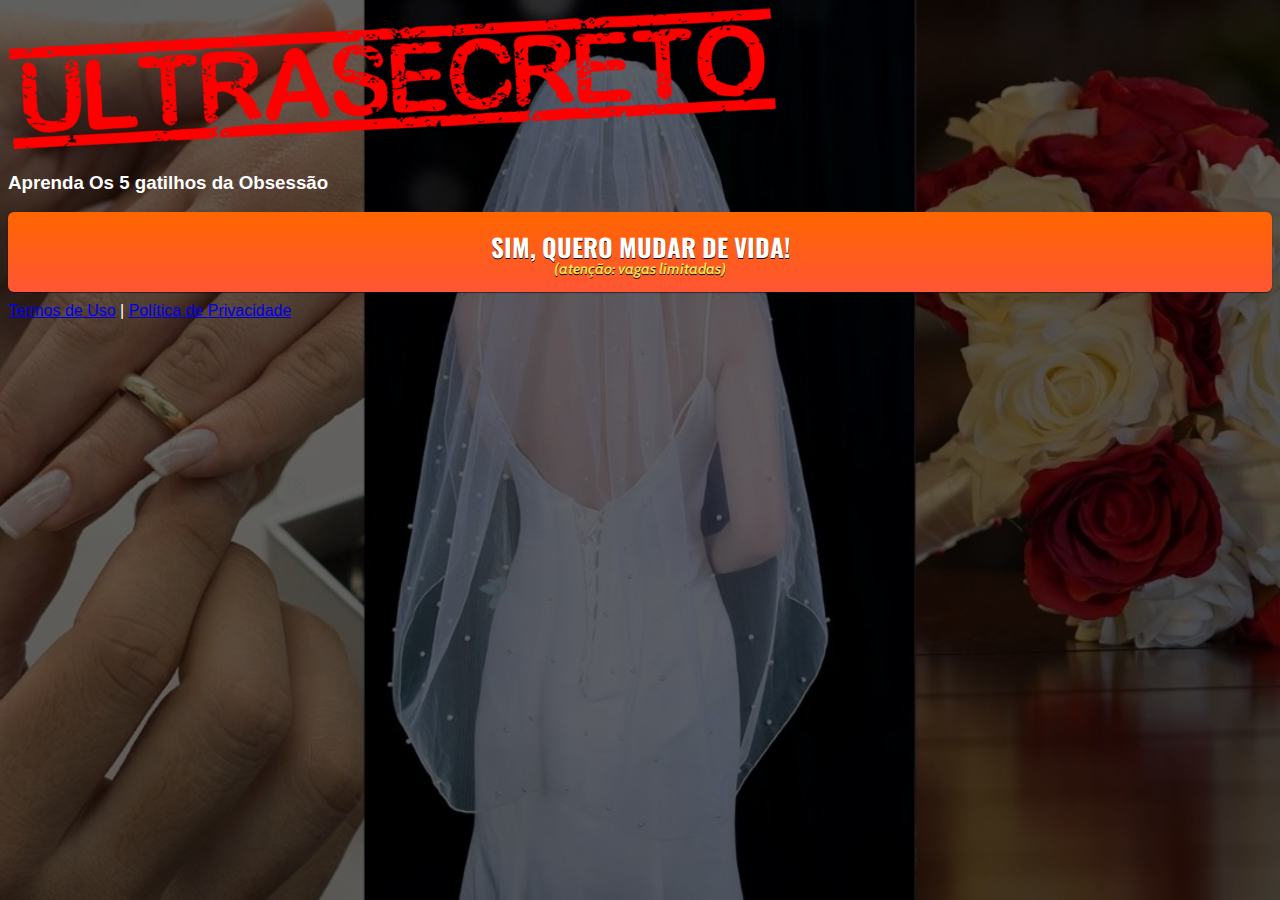
<file: index.html>
<!DOCTYPE html>
<html lang="pt-br">
  <head>
    <meta charset="utf-8">
    <meta name="viewport" content="width=device-width, initial-scale=1, shrink-to-fit=no">

    <link rel="stylesheet" href="https://stackpath.bootstrapcdn.com/bootstrap/4.1.3/css/bootstrap.min.css" integrity="sha384-MCw98/SFnGE8fJT3GXwEOngsV7Zt27NXFoaoApmYm81iuXoPkFOJwJ8ERdknLPMO" crossorigin="anonymous">

    <link rel="preconnect" href="https://fonts.googleapis.com">
    <link rel="preconnect" href="https://fonts.gstatic.com" crossorigin>
    <link href="https://fonts.googleapis.com/css2?family=Cabin:ital,wght@0,400;0,500;0,600;0,700;1,400;1,500;1,600;1,700&family=Dosis:wght@200;300;400;500;600;700;800&family=Oswald:wght@200;300;400;500;600;700&family=Signika:wght@300;400;500;600;700&display=swap" rel="stylesheet">

    <link rel="stylesheet" href="./assets/css/com.css">

    <!-- Título da Página -->
    <title>Protocolo Até Que a Morte os Separe</title>
    
    <style type="text/css">
      body {
        color: white;
        background-image: url("assets/img/bg2.jpg");
        background-color: rgba(0, 0, 0, 0.6);
        background-position: center;
        background-size: cover;
        background-attachment: fixed;
        background-blend-mode: darken;
      }
    </style>

    <!-- Meta Pixel Code -->
    <script>
      !function(f,b,e,v,n,t,s)
      {if(f.fbq)return;n=f.fbq=function(){n.callMethod?
      n.callMethod.apply(n,arguments):n.queue.push(arguments)};
      if(!f._fbq)f._fbq=n;n.push=n;n.loaded=!0;n.version='2.0';
      n.queue=[];t=b.createElement(e);t.async=!0;
      t.src=v;s=b.getElementsByTagName(e)[0];
      s.parentNode.insertBefore(t,s)}(window, document,'script',
      'https://connect.facebook.net/en_US/fbevents.js');
      fbq('init', '742870260470225');
      fbq('init', '1889003341489073');
      fbq('init', '701995631012206');
      fbq('track', 'PageView');
    </script>
    <noscript><img height="1" width="1" style="display:none"
      src="https://www.facebook.com/tr?id=1172290509960585&ev=PageView&noscript=1"
    /></noscript>
    <!-- End Meta Pixel Code -->
    
  </head>
  <body>
    
    <header class="py-4">
      <div class="container">
        <div class="row justify-content-center">
          <div class="col-lg-8 text-center">
            <!-- Imagem Ultrasecreto -->
            <img class="img-fluid" src="./assets/img/Ultrasecreto12.svg">

            <!-- Headline -->
            <h3 class="my-4"><b>Aprenda Os 5 gatilhos da Obsessão</b></h3>

            <!-- VSL -->
            <script type="text/javascript" id="scr_629422eaf719c2000b38a8af">var s=document.createElement("script");s.src="https://scripts.converteai.net/11856fe4-04c8-40d3-9c5c-59af9f28a439/players/629422eaf719c2000b38a8af/player.js",s.async=!0,document.head.appendChild(s);</script>

            <!-- Botão -->
            <div id="cta1" class="mt-4 d-none">
              <a href=https://pay.kiwify.com.br/GdYPg9m class="a-btn" style="text-decoration: none;">
                <span class="span-btn">SIM, QUERO MUDAR DE VIDA!</span>
                <span class="span-btn2">(atenção: vagas limitadas)</span>
              </a>
            </div>

            <!-- Termos de Uso e Política de Privacidade -->
            <div class="text-white mt-4"><a href="termos.html" class="text-white">Termos de Uso</a> | <a href="privacidade.html" class="text-white">Política de Privacidade</a></div>
          </div>
        </div>
      </div>
    </header>

    <script type="text/javascript">
      setTimeout(() => {document.getElementById("cta1").classList.remove("d-none")}, 0); // temporização da Call to Action (em milissegundos)
    </script>

    <script src="https://code.jquery.com/jquery-3.3.1.slim.min.js" integrity="sha384-q8i/X+965DzO0rT7abK41JStQIAqVgRVzpbzo5smXKp4YfRvH+8abtTE1Pi6jizo" crossorigin="anonymous"></script>
    <script src="https://cdnjs.cloudflare.com/ajax/libs/popper.js/1.14.3/umd/popper.min.js" integrity="sha384-ZMP7rVo3mIykV+2+9J3UJ46jBk0WLaUAdn689aCwoqbBJiSnjAK/l8WvCWPIPm49" crossorigin="anonymous"></script>
    <script src="https://stackpath.bootstrapcdn.com/bootstrap/4.1.3/js/bootstrap.min.js" integrity="sha384-ChfqqxuZUCnJSK3+MXmPNIyE6ZbWh2IMqE241rYiqJxyMiZ6OW/JmZQ5stwEULTy" crossorigin="anonymous"></script>
    <script src="./assets/js/com.js"></script>
  </body>
</html>
</file>
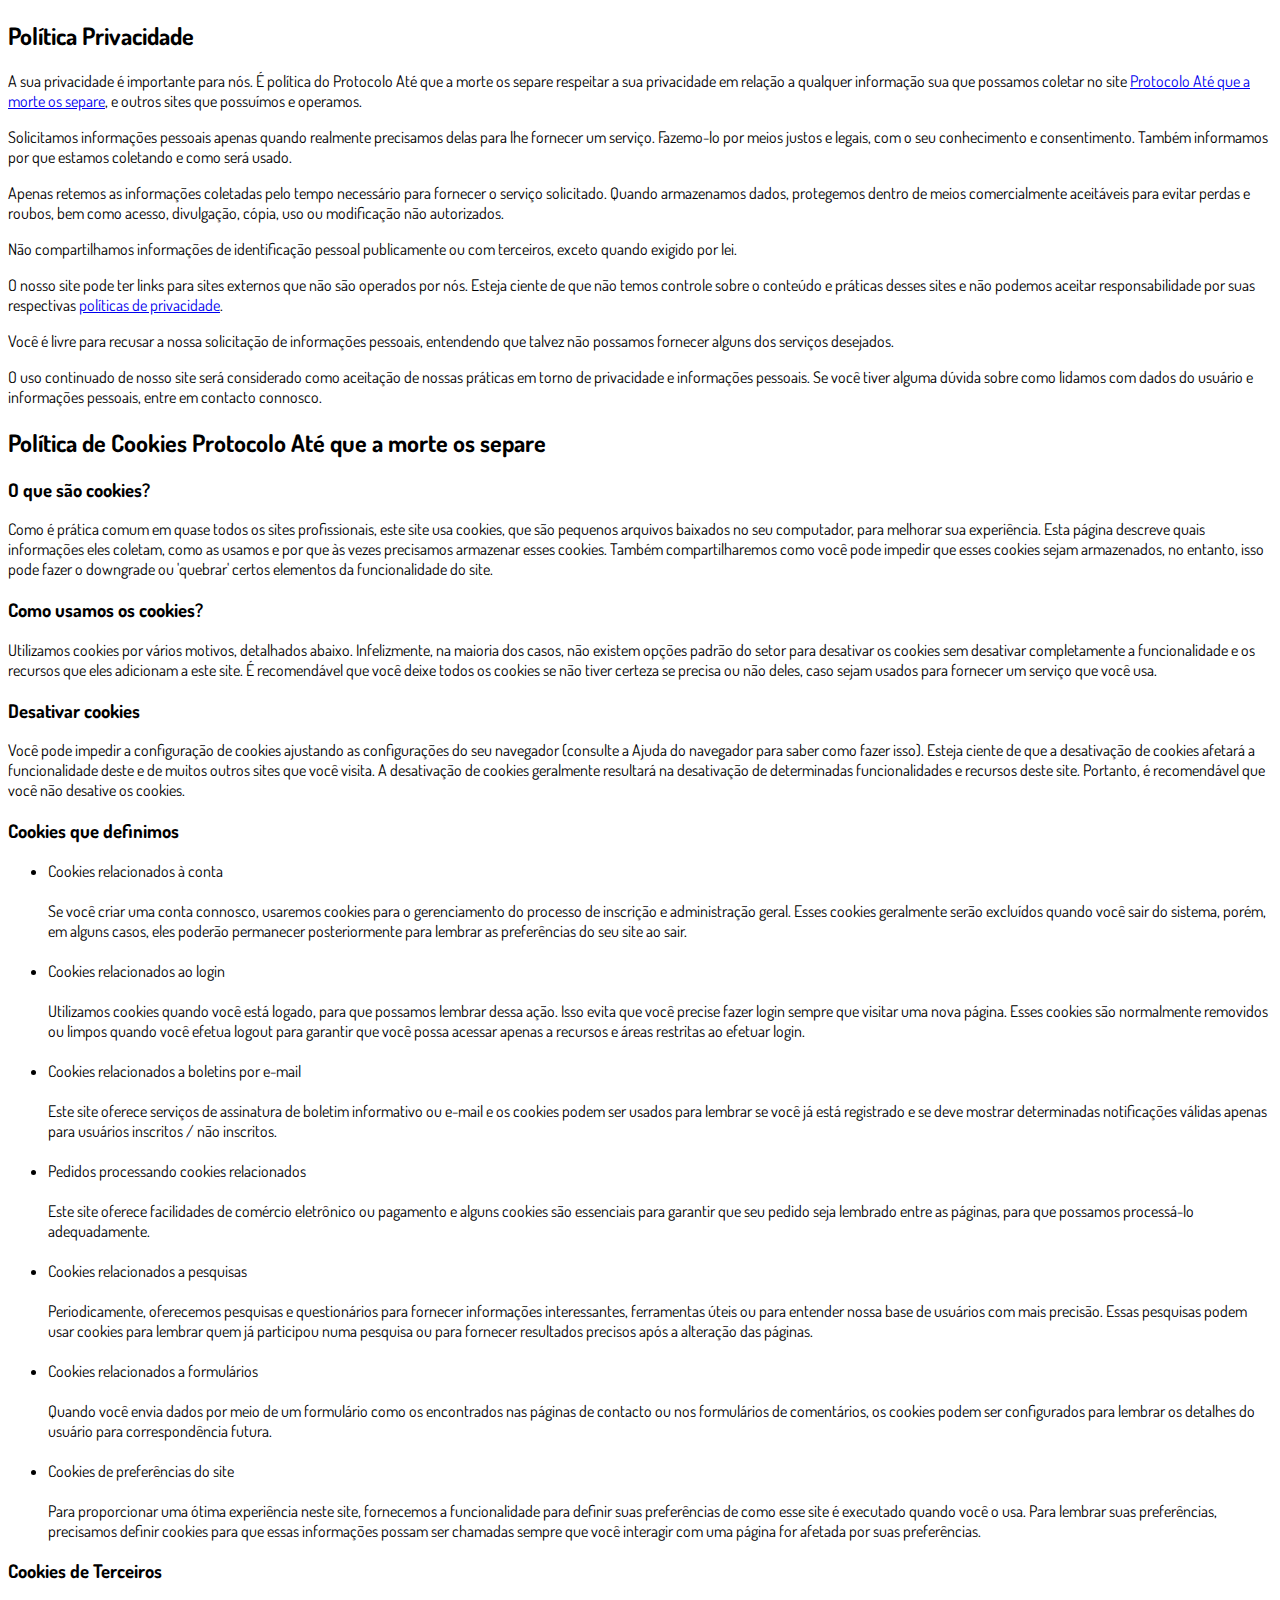
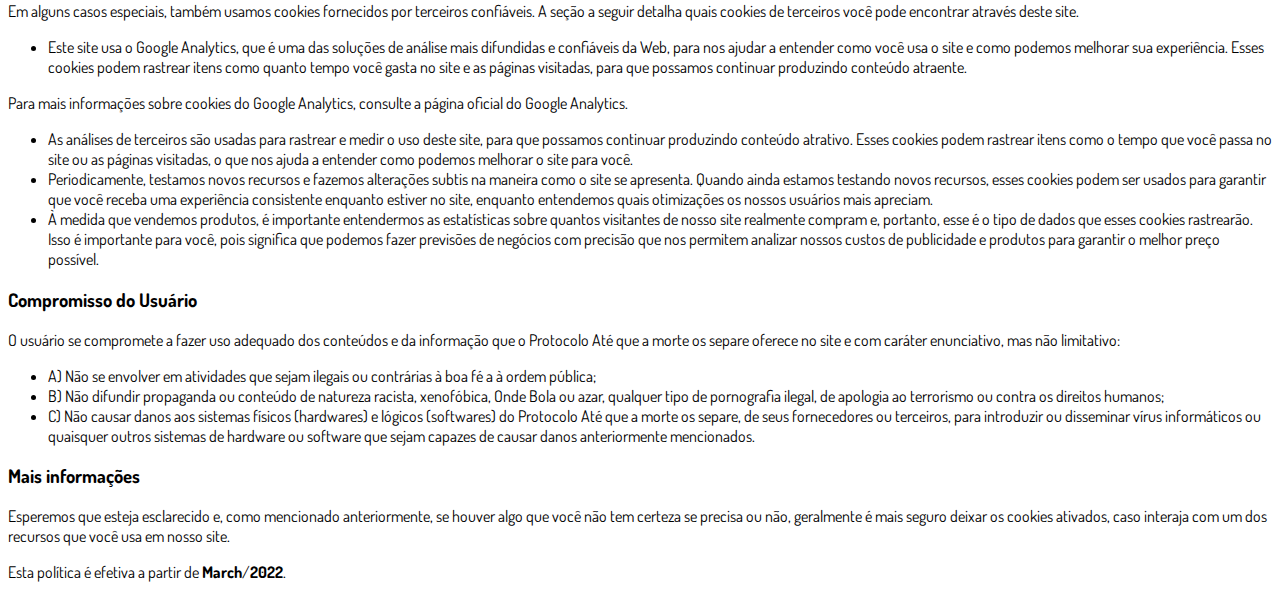
<file: privacidade.html>
<!DOCTYPE html>
<html lang="pt-br">
  <head>
    <meta charset="utf-8">
    <meta name="viewport" content="width=device-width, initial-scale=1, shrink-to-fit=no">

    <link rel="stylesheet" href="https://stackpath.bootstrapcdn.com/bootstrap/4.1.3/css/bootstrap.min.css" integrity="sha384-MCw98/SFnGE8fJT3GXwEOngsV7Zt27NXFoaoApmYm81iuXoPkFOJwJ8ERdknLPMO" crossorigin="anonymous">

    <link rel="preconnect" href="https://fonts.googleapis.com">
    <link rel="preconnect" href="https://fonts.gstatic.com" crossorigin>
    <link href="https://fonts.googleapis.com/css2?family=Dosis:wght@200;300;400;500;600;700;800&display=swap" rel="stylesheet">
    
    <!-- Ícone da Página -->
    <link rel="shortcut icon" type="image/jpg" href="./assets/img/favicon.png">

    <!-- Título da Página -->
    <title>Política de Privacidade | Protocolo Até que a morte os separe</title>
    
    <style type="text/css">
      body {
        font-family: 'Dosis', sans-serif;
      }
    </style>

  </head>
  <body>
    
    <div class="container py-5">
      <div class="row justify-content-center">
        <div class="col-lg-8">
          <h2>Política Privacidade</h2>                    <p>A sua privacidade é importante para nós. É política do Protocolo Até que a morte os separe respeitar a sua privacidade em relação a qualquer informação sua que possamos coletar no site <a href="#">Protocolo Até que a morte os separe</a>, e outros sites que possuímos e operamos.</p>                    <p>Solicitamos informações pessoais apenas quando realmente precisamos delas para lhe fornecer um serviço. Fazemo-lo por meios justos e legais, com o seu conhecimento e consentimento. Também informamos por que estamos coletando e como será usado.                    </p>                    <p>Apenas retemos as informações coletadas pelo tempo necessário para fornecer o serviço solicitado. Quando armazenamos dados, protegemos dentro de meios comercialmente aceitáveis ​​para evitar perdas e roubos, bem como acesso, divulgação, cópia, uso ou                        modificação não autorizados.</p>                    <p>Não compartilhamos informações de identificação pessoal publicamente ou com terceiros, exceto quando exigido por lei.</p>                    <p>O nosso site pode ter links para sites externos que não são operados por nós. Esteja ciente de que não temos controle sobre o conteúdo e práticas desses sites e não podemos aceitar responsabilidade por suas respectivas <a href='https://politicaprivacidade.com' target='_BLANK'>políticas de privacidade</a>.                    </p>                    <p>Você é livre para recusar a nossa solicitação de informações pessoais, entendendo que talvez não possamos fornecer alguns dos serviços desejados.</p>                    <p>O uso continuado de nosso site será considerado como aceitação de nossas práticas em torno de privacidade e informações pessoais. Se você tiver alguma dúvida sobre como lidamos com dados do usuário e informações pessoais, entre em contacto connosco.</p>                    <h2>Política de Cookies Protocolo Até que a morte os separe</h2>                    <h3>O que são cookies?</h3>                    <p>Como é prática comum em quase todos os sites profissionais, este site usa cookies, que são pequenos arquivos baixados no seu computador, para melhorar sua experiência. Esta página descreve quais informações eles coletam, como as usamos e por que às vezes                        precisamos armazenar esses cookies. Também compartilharemos como você pode impedir que esses cookies sejam armazenados, no entanto, isso pode fazer o downgrade ou 'quebrar' certos elementos da funcionalidade do site.</p>                    <h3>Como usamos os cookies?</h3>                    <p>Utilizamos cookies por vários motivos, detalhados abaixo. Infelizmente, na maioria dos casos, não existem opções padrão do setor para desativar os cookies sem desativar completamente a funcionalidade e os recursos que eles adicionam a este site. É recomendável                        que você deixe todos os cookies se não tiver certeza se precisa ou não deles, caso sejam usados ​​para fornecer um serviço que você usa.</p>                    <h3>Desativar cookies</h3>                    <p>Você pode impedir a configuração de cookies ajustando as configurações do seu navegador (consulte a Ajuda do navegador para saber como fazer isso). Esteja ciente de que a desativação de cookies afetará a funcionalidade deste e de muitos outros sites que                        você visita. A desativação de cookies geralmente resultará na desativação de determinadas funcionalidades e recursos deste site. Portanto, é recomendável que você não desative os cookies.</p>                    <h3>Cookies que definimos</h3>                    <ul>                        <li>                            Cookies relacionados à conta<br><br> Se você criar uma conta connosco, usaremos cookies para o gerenciamento do processo de inscrição e administração geral. Esses cookies geralmente serão excluídos quando você sair do sistema, porém, em alguns                            casos, eles poderão permanecer posteriormente para lembrar as preferências do seu site ao sair.<br><br>                        </li>                        <li>                            Cookies relacionados ao login<br><br> Utilizamos cookies quando você está logado, para que possamos lembrar dessa ação. Isso evita que você precise fazer login sempre que visitar uma nova página. Esses cookies são normalmente removidos ou limpos                            quando você efetua logout para garantir que você possa acessar apenas a recursos e áreas restritas ao efetuar login.<br><br>                        </li>                        <li>                            Cookies relacionados a boletins por e-mail<br><br> Este site oferece serviços de assinatura de boletim informativo ou e-mail e os cookies podem ser usados ​​para lembrar se você já está registrado e se deve mostrar determinadas notificações                            válidas apenas para usuários inscritos / não inscritos.<br><br>                        </li>                        <li>                            Pedidos processando cookies relacionados<br><br> Este site oferece facilidades de comércio eletrônico ou pagamento e alguns cookies são essenciais para garantir que seu pedido seja lembrado entre as páginas, para que possamos processá-lo adequadamente.<br><br>                        </li>                        <li>                            Cookies relacionados a pesquisas<br><br> Periodicamente, oferecemos pesquisas e questionários para fornecer informações interessantes, ferramentas úteis ou para entender nossa base de usuários com mais precisão. Essas pesquisas podem usar cookies                            para lembrar quem já participou numa pesquisa ou para fornecer resultados precisos após a alteração das páginas.<br><br>                        </li>                        <li>                            Cookies relacionados a formulários<br><br> Quando você envia dados por meio de um formulário como os encontrados nas páginas de contacto ou nos formulários de comentários, os cookies podem ser configurados para lembrar os detalhes do usuário                            para correspondência futura.<br><br>                        </li>                        <li>                            Cookies de preferências do site<br><br> Para proporcionar uma ótima experiência neste site, fornecemos a funcionalidade para definir suas preferências de como esse site é executado quando você o usa. Para lembrar suas preferências, precisamos                            definir cookies para que essas informações possam ser chamadas sempre que você interagir com uma página for afetada por suas preferências.<br>                        </li>                    </ul>                    <h3>Cookies de Terceiros</h3>                    <p>Em alguns casos especiais, também usamos cookies fornecidos por terceiros confiáveis. A seção a seguir detalha quais cookies de terceiros você pode encontrar através deste site.</p>                    <ul>                        <li>                            Este site usa o Google Analytics, que é uma das soluções de análise mais difundidas e confiáveis ​​da Web, para nos ajudar a entender como você usa o site e como podemos melhorar sua experiência. Esses cookies podem rastrear itens como quanto tempo                            você gasta no site e as páginas visitadas, para que possamos continuar produzindo conteúdo atraente.                        </li>                    </ul>                    <p>Para mais informações sobre cookies do Google Analytics, consulte a página oficial do Google Analytics.</p>                    <ul>                        <li>                            As análises de terceiros são usadas para rastrear e medir o uso deste site, para que possamos continuar produzindo conteúdo atrativo. Esses cookies podem rastrear itens como o tempo que você passa no site ou as páginas visitadas, o que nos ajuda a entender                            como podemos melhorar o site para você.</li>                        <li>                            Periodicamente, testamos novos recursos e fazemos alterações subtis na maneira como o site se apresenta. Quando ainda estamos testando novos recursos, esses cookies podem ser usados ​​para garantir que você receba uma experiência consistente enquanto                            estiver no site, enquanto entendemos quais otimizações os nossos usuários mais apreciam.</li>                        <li>                            À medida que vendemos produtos, é importante entendermos as estatísticas sobre quantos visitantes de nosso site realmente compram e, portanto, esse é o tipo de dados que esses cookies rastrearão. Isso é importante para você, pois significa que podemos                            fazer previsões de negócios com precisão que nos permitem analizar nossos custos de publicidade e produtos para garantir o melhor preço possível.</li>                                            </ul>                    <h3>Compromisso do Usuário</h3>                                <p>O usuário se compromete a fazer uso adequado dos conteúdos e da informação que o Protocolo Até que a morte os separe oferece no site e com caráter enunciativo, mas não limitativo:</p>                                        <ul>                        <li>A) Não se envolver em atividades que sejam ilegais ou contrárias à boa fé a à ordem pública;</li>                        <li>B) Não difundir propaganda ou conteúdo de natureza racista, xenofóbica, <a style='color: inherit !important; text-decoration:none !important;' href='https://ondeapostar.pt/onde-da-a-bola/'>Onde Bola</a> ou azar, qualquer tipo de pornografia ilegal, de apologia ao terrorismo ou contra os direitos humanos;</li>                        <li>C) Não causar danos aos sistemas físicos (hardwares) e lógicos (softwares) do Protocolo Até que a morte os separe, de seus fornecedores ou terceiros, para introduzir ou disseminar vírus informáticos ou quaisquer outros sistemas de hardware ou software que sejam capazes de causar danos anteriormente mencionados.</li>                    </ul>                                        <h3>Mais informações</h3>                    <p>Esperemos que esteja esclarecido e, como mencionado anteriormente, se houver algo que você não tem certeza se precisa ou não, geralmente é mais seguro deixar os cookies ativados, caso interaja com um dos recursos que você usa em nosso site.</p>                    <p>Esta política é efetiva a partir de <strong>March</strong>/<strong>2022</strong>.</p>
        </div>
      </div>
    </div>

    <script src="https://code.jquery.com/jquery-3.3.1.slim.min.js" integrity="sha384-q8i/X+965DzO0rT7abK41JStQIAqVgRVzpbzo5smXKp4YfRvH+8abtTE1Pi6jizo" crossorigin="anonymous"></script>
    <script src="https://cdnjs.cloudflare.com/ajax/libs/popper.js/1.14.3/umd/popper.min.js" integrity="sha384-ZMP7rVo3mIykV+2+9J3UJ46jBk0WLaUAdn689aCwoqbBJiSnjAK/l8WvCWPIPm49" crossorigin="anonymous"></script>
    <script src="https://stackpath.bootstrapcdn.com/bootstrap/4.1.3/js/bootstrap.min.js" integrity="sha384-ChfqqxuZUCnJSK3+MXmPNIyE6ZbWh2IMqE241rYiqJxyMiZ6OW/JmZQ5stwEULTy" crossorigin="anonymous"></script>
  </body>
</html>
</file>
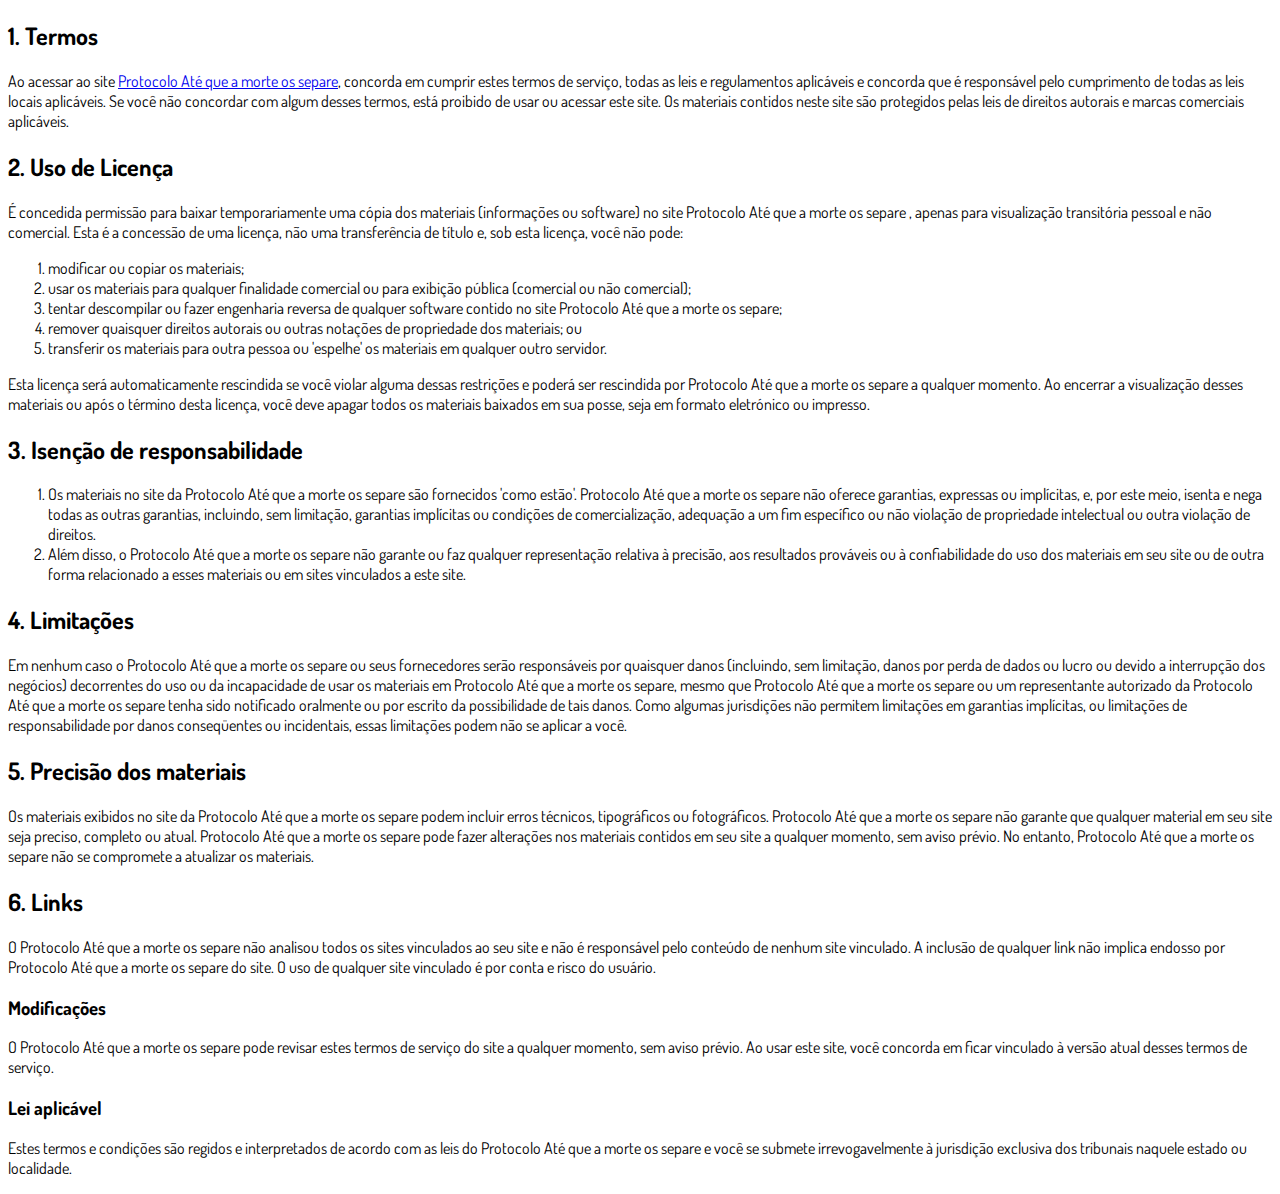
<file: termos.html>
<!DOCTYPE html>
<html lang="pt-br">
  <head>
    <meta charset="utf-8">
    <meta name="viewport" content="width=device-width, initial-scale=1, shrink-to-fit=no">

    <link rel="stylesheet" href="https://stackpath.bootstrapcdn.com/bootstrap/4.1.3/css/bootstrap.min.css" integrity="sha384-MCw98/SFnGE8fJT3GXwEOngsV7Zt27NXFoaoApmYm81iuXoPkFOJwJ8ERdknLPMO" crossorigin="anonymous">

    <link rel="preconnect" href="https://fonts.googleapis.com">
    <link rel="preconnect" href="https://fonts.gstatic.com" crossorigin>
    <link href="https://fonts.googleapis.com/css2?family=Dosis:wght@200;300;400;500;600;700;800&display=swap" rel="stylesheet">
    
    <!-- Ícone da Página -->
    <link rel="shortcut icon" type="image/jpg" href="./assets/img/favicon.png">

    <!-- Título da Página -->
    <title>Termos de Uso | Protocolo Até que a morte os separe</title>
    
    <style type="text/css">
      body {
        font-family: 'Dosis', sans-serif;
      }
    </style>

  </head>
  <body>
    
    <div class="container py-5">
      <div class="row justify-content-center">
        <div class="col-lg-8">
          <h2>1. Termos</h2>            <p>Ao acessar ao site <a href='#'>Protocolo Até que a morte os separe</a>, concorda em cumprir estes termos de serviço, todas as leis e regulamentos aplicáveis ​​e concorda que é responsável pelo cumprimento de todas as leis locais aplicáveis. Se você não concordar com algum                desses termos, está proibido de usar ou acessar este site. Os materiais contidos neste site são protegidos pelas leis de direitos autorais e marcas comerciais aplicáveis.</p>            <h2>2. Uso de Licença</h2>            <p>É concedida permissão para baixar temporariamente uma cópia dos materiais (informações ou software) no site Protocolo Até que a morte os separe , apenas para visualização transitória pessoal e não comercial. Esta é a concessão de uma licença, não uma transferência de título e,                sob esta licença, você não pode: </p>            <ol>            <li>modificar ou copiar os materiais;  </li>            <li>usar os materiais para qualquer finalidade comercial ou para exibição pública (comercial ou não comercial);  </li>            <li>tentar descompilar ou fazer engenharia reversa de qualquer software contido no site Protocolo Até que a morte os separe;  </li>            <li>remover quaisquer direitos autorais ou outras notações de propriedade dos materiais; ou  </li>            <li>transferir os materiais para outra pessoa ou 'espelhe' os materiais em qualquer outro servidor.</li>            </ol>            <p>Esta licença será automaticamente rescindida se você violar alguma dessas restrições e poderá ser rescindida por Protocolo Até que a morte os separe a qualquer momento. Ao encerrar a visualização desses materiais ou após o término desta licença, você deve apagar todos os materiais                baixados em sua posse, seja em formato eletrónico ou impresso.</p>            <h2>3. Isenção de responsabilidade</h2>            <ol>            <li>Os materiais no site da Protocolo Até que a morte os separe são fornecidos 'como estão'. Protocolo Até que a morte os separe não oferece garantias, expressas ou implícitas, e, por este meio, isenta e nega todas as outras garantias, incluindo, sem limitação, garantias implícitas ou condições de comercialização,            adequação a um fim específico ou não violação de propriedade intelectual ou outra violação de direitos. </li>            <li>Além disso, o Protocolo Até que a morte os separe não garante ou faz qualquer representação relativa à precisão, aos resultados prováveis ​​ou à confiabilidade do uso dos            materiais em seu site ou de outra forma relacionado a esses materiais ou em sites vinculados a este site.</li>            </ol>            <h2>4. Limitações</h2>            <p>Em nenhum caso o Protocolo Até que a morte os separe ou seus fornecedores serão responsáveis ​​por quaisquer danos (incluindo, sem limitação, danos por perda de dados ou lucro ou devido a interrupção dos negócios) decorrentes do uso ou da incapacidade de usar os materiais em Protocolo Até que a morte os separe,                mesmo que Protocolo Até que a morte os separe ou um representante autorizado da Protocolo Até que a morte os separe tenha sido notificado oralmente ou por escrito da possibilidade de tais danos. Como algumas jurisdições não permitem limitações em garantias implícitas, ou limitações de responsabilidade                por danos conseqüentes ou incidentais, essas limitações podem não se aplicar a você.</p>            <h2>5. Precisão dos materiais</h2>            <p>Os materiais exibidos no site da Protocolo Até que a morte os separe podem incluir erros técnicos, tipográficos ou fotográficos. Protocolo Até que a morte os separe não garante que qualquer material em seu site seja preciso, completo ou atual. Protocolo Até que a morte os separe pode fazer alterações nos materiais contidos em seu                site a qualquer momento, sem aviso prévio. No entanto, Protocolo Até que a morte os separe não se compromete a atualizar os materiais.</p>            <h2>6. Links</h2>            <p>O Protocolo Até que a morte os separe não analisou todos os sites vinculados ao seu site e não é responsável pelo conteúdo de nenhum site vinculado. A inclusão de qualquer link não implica endosso por Protocolo Até que a morte os separe do site. O uso de qualquer site vinculado é por conta e risco do usuário.</p>            </p>            <h3>Modificações</h3>            <p>O Protocolo Até que a morte os separe pode revisar estes termos de serviço do site a qualquer momento, sem aviso prévio. Ao usar este site, você concorda em ficar vinculado à versão atual desses termos de serviço.</p>            <h3>Lei aplicável</h3>            <p>Estes termos e condições são regidos e interpretados de acordo com as leis do Protocolo Até que a morte os separe e você se submete irrevogavelmente à jurisdição exclusiva dos tribunais naquele estado ou localidade.</p>
        </div>
      </div>
    </div>

    <script src="https://code.jquery.com/jquery-3.3.1.slim.min.js" integrity="sha384-q8i/X+965DzO0rT7abK41JStQIAqVgRVzpbzo5smXKp4YfRvH+8abtTE1Pi6jizo" crossorigin="anonymous"></script>
    <script src="https://cdnjs.cloudflare.com/ajax/libs/popper.js/1.14.3/umd/popper.min.js" integrity="sha384-ZMP7rVo3mIykV+2+9J3UJ46jBk0WLaUAdn689aCwoqbBJiSnjAK/l8WvCWPIPm49" crossorigin="anonymous"></script>
    <script src="https://stackpath.bootstrapcdn.com/bootstrap/4.1.3/js/bootstrap.min.js" integrity="sha384-ChfqqxuZUCnJSK3+MXmPNIyE6ZbWh2IMqE241rYiqJxyMiZ6OW/JmZQ5stwEULTy" crossorigin="anonymous"></script>
  </body>
</html>
</file>
<file: assets/css/com.css>
@media (max-width: 768px) {
  .video-player {
    width: 100%;
    background: 0 0;
  }
  .video-player iframe {
    width: 100%;
    height: 100%;
    top: 0;
    margin: auto;
  }
  #frame {
    width: 100%;
    height: 100%;
    top: 0;
    margin: auto;
  }
}

* {
  font-family: helvetica, arial, sans-serif;
}

body {
  font-size: 16px;
}

.fb-comments {
  border: 1px solid #e9ebee;
  border-radius: 3px;
  padding: 0 15px;
  padding-bottom: 15px;
  margin: auto;
  position: relative;
  color: #4267b2;
}

.fb-comments-header {
  padding: 15px 0;
  border-bottom: 1px solid #e9ebee;
}

.fb-comments-header span {
  color: #000;
  font-weight: 700;
  font-size: 0.9em;
}

.fb-comments-comment {
  border: none;
  padding: 0;
  margin: 10px 0;
  width: 100%;
}

.fb-comments-reply-wrapper {
  margin-left: 60px;
  border-left: 1px dotted #e9ebee;
  padding-left: 5px;
}

tr,
td {
  border: none;
  margin: 0;
}

td {
  padding: 2.5px;
}

tr {
  padding: 2.5px 0;
}

.fb-comments-comment-img {
  vertical-align: top;
  width: 48px;
  padding-right: 5px;
}

.fb-comments-comment-img img {
  max-width: 48px;
  border-radius: 25px;
}

.fb-comments-comment-name {
  font-size: 0.85em;
}

.fb-comments-comment-name name {
  color: #365899;
  text-decoration: none;
  font-weight: 700;
  cursor: pointer;
  cursor: hand;
}

.fb-comments-comment-name name:hover {
  text-decoration: underline;
}

.fb-comments-comment-name occupation {
  color: #90949c;
}

.fb-comments-comment-text {
  font-size: 0.9em;
  color: #000;
  border-radius: 21px;
  background-color: #eaebef;
  padding: 10px 20px;
}

.fb-comments-comment-actions like,
.fb-comments-comment-actions reply {
  font-size: 0.75em;
  color: #4267b2;
  text-decoration: none;
  cursor: pointer;
  cursor: hand;
}

.fb-comments-comment-actions like.liked {
  color: #90949c;
}

.fb-comments-comment-actions like:hover,
.fb-comments-comment-actions reply:hover {
  text-decoration: underline;
}

.fb-comments-comment-actions likes {
  font-size: 13px;
  background: url(https://cloudcode.site/likes.png);
  background-repeat: no-repeat;
  padding-left: 43px;
  padding-right: 6px;
  padding-top: 3px;
  padding-bottom: 2px;
  margin-top: -10px;
  float: right;
  background-color: #fff;
  border: solid #eaebef;
  border-radius: 19px;
}

.fb-comments-comment-actions date {
  font-size: 0.75em;
  color: #90949c;
  text-decoration: none;
  cursor: pointer;
  cursor: hand;
}

.fb-comments-comment-actions date:hover {
  text-decoration: underline;
}

.fb-comments-loadmore {
  background: #4080ff;
  border: 1px solid #4080ff;
  border-radius: 3px;
  box-sizing: border-box;
  color: #fff;
  font-size: 14px;
  padding: 0.875em;
  text-shadow: none;
  width: 100%;
  font-weight: 700;
  cursor: hand;
  cursor: pointer;
}

.fb-reply-input {
  border: 1px solid lightgrey;
  border-radius: 3px;
  width: 100%;
  padding: 5px 7.5px;
  font-size: 0.75em;
  color: #000;
  outline: none;
}

.fb-reply-input:hover,
.fb-reply-button:hover {
  outline: none;
}

.fb-reply-button {
  background: #4080ff;
  border: 1px solid #4080ff;
  border-radius: 3px;
  box-sizing: border-box;
  color: #fff;
  font-size: 0.75em;
  padding: 5px 7.5px;
  text-shadow: none;
  width: 100%;
  font-weight: 700;
  cursor: hand;
  cursor: pointer;
  outline: none;
}

.bbtn {
  width: 100%;
  max-width: 449px;
}

@media (max-width: 768px) {
  .video-player {
    margin-top: 0 !important;
  }
}

.a-btn {
      text-decoration: none;
      -webkit-font-smoothing: antialiased;
      margin: 0;
      border: 0; 
      font: inherit; 
      vertical-align: baseline;
      color: #2e82bc; 
      outline: 0; 
      line-height: 1; 
      text-align: center; 
      position:relative!important; display: inline-block!important;
      border-style: solid; 
      width: 100%; padding-left: 0!important; padding-right: 0!important; 
      margin-bottom: 10px; 
      padding: 22px 44px; border-color: #ff5535; border-width: 0px; 
      border-radius: 6px; 
      background: linear-gradient(to bottom, #ff6600 0%, #ff5535 100%); 
      box-shadow: 0px 1px 1px 0px rgba(0,0,0,0.5); 
      text-decoration: none!important;
    }
    .span-btn {
      text-decoration: none;
      -webkit-font-smoothing: antialiased; 
      text-align: center;
      margin: 0; 
      border: 0; 
      font: inherit;
      vertical-align: baseline;
      display: block; 
      position: relative; 
      z-index: 1; 
      padding: 0 15px; 
      white-space: normal; 
      font-size: 25px;
      color: #ffffff; 
      font-family: Oswald; 
      font-weight: bold; 
      text-shadow: #000000 0px 1px 0px;
      text-decoration: none;
    }
    .span-btn2 {
      -webkit-font-smoothing: antialiased; 
      text-align: center;
      padding: 0; border: 0;
      font: inherit; 
      vertical-align: baseline; 
      display: block; 
      position: relative;
      z-index: 1; 
      margin: .2em 0 -.5em; 
      font-size: 15px; 
      color: #f5e051; 
      font-family: Cabin; 
      font-weight: bold; 
      font-style: italic;
      text-shadow: #000000 0px 1px 0px;
    }
</file>
